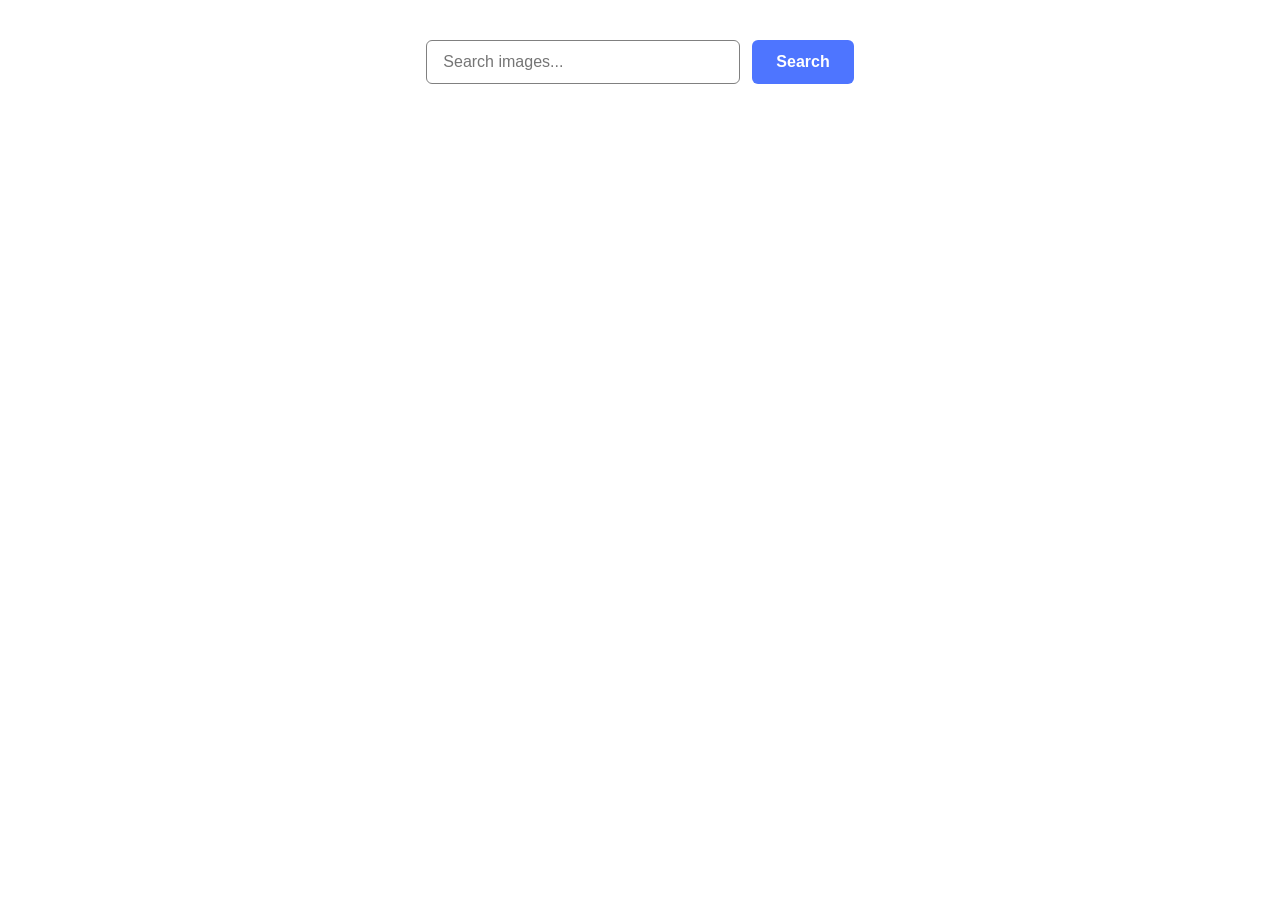
<file: src/index.html>
<!DOCTYPE html>
<html lang="en">
  <head>
    <meta charset="UTF-8" />
    <link rel="icon" type="image/svg+xml" href="/favicon.svg" />
    <meta name="viewport" content="width=device-width, initial-scale=1.0" />
    <title>Image Search</title>
    <link rel="stylesheet" href="./css/styles.css" />
  </head>
  <body>
    <load src="./partials/header.html" icon-path="img/sprite.svg#logo" />

    <main>
      <div class="container">
        <form class="form">
          <label>
            <input
              class="form-input"
              type="text"
              name="search-text"
              placeholder="Search images..."
              required
            />
          </label>
          <button class="form-btn" type="submit">Search</button>
        </form>

        <span class="loader is-hidden"></span>

        <ul class="gallery"></ul>
      </div>
    </main>

    <load src="./partials/footer.html" />

    <script type="module" src="./main.js"></script>
  </body>
</html>
</file>
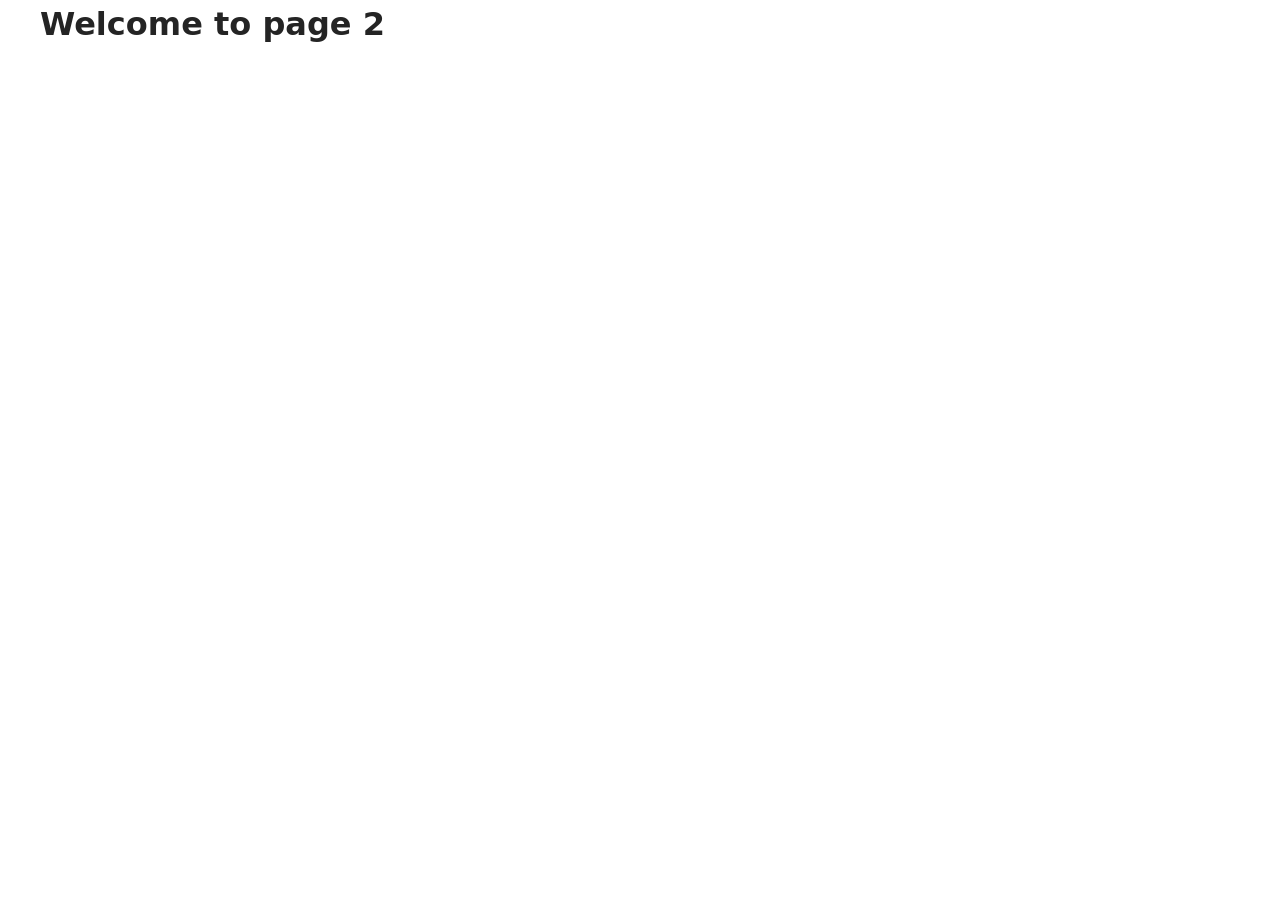
<file: src/page-2.html>
<!DOCTYPE html>
<html lang="en">
  <head>
    <meta charset="UTF-8" />
    <meta http-equiv="X-UA-Compatible" content="IE=edge" />
    <meta name="viewport" content="width=device-width, initial-scale=1.0" />
    <title>Page 2</title>
    <link rel="stylesheet" href="./css/styles.css" />
  </head>
  <body>
    <load
      src="./partials/header.html"
      icon-path="./img/sprite.svg#logo"
      highlight-act="active"
    />

    <main>
      <div class="container">
        <h1 class="main-title">
          <span class="main-title-gradient">Welcome</span> to page 2
        </h1>
        <load src="./partials/back-link.html" />
      </div>
    </main>

    <load src="./partials/footer.html" />
  </body>
</html>
</file>
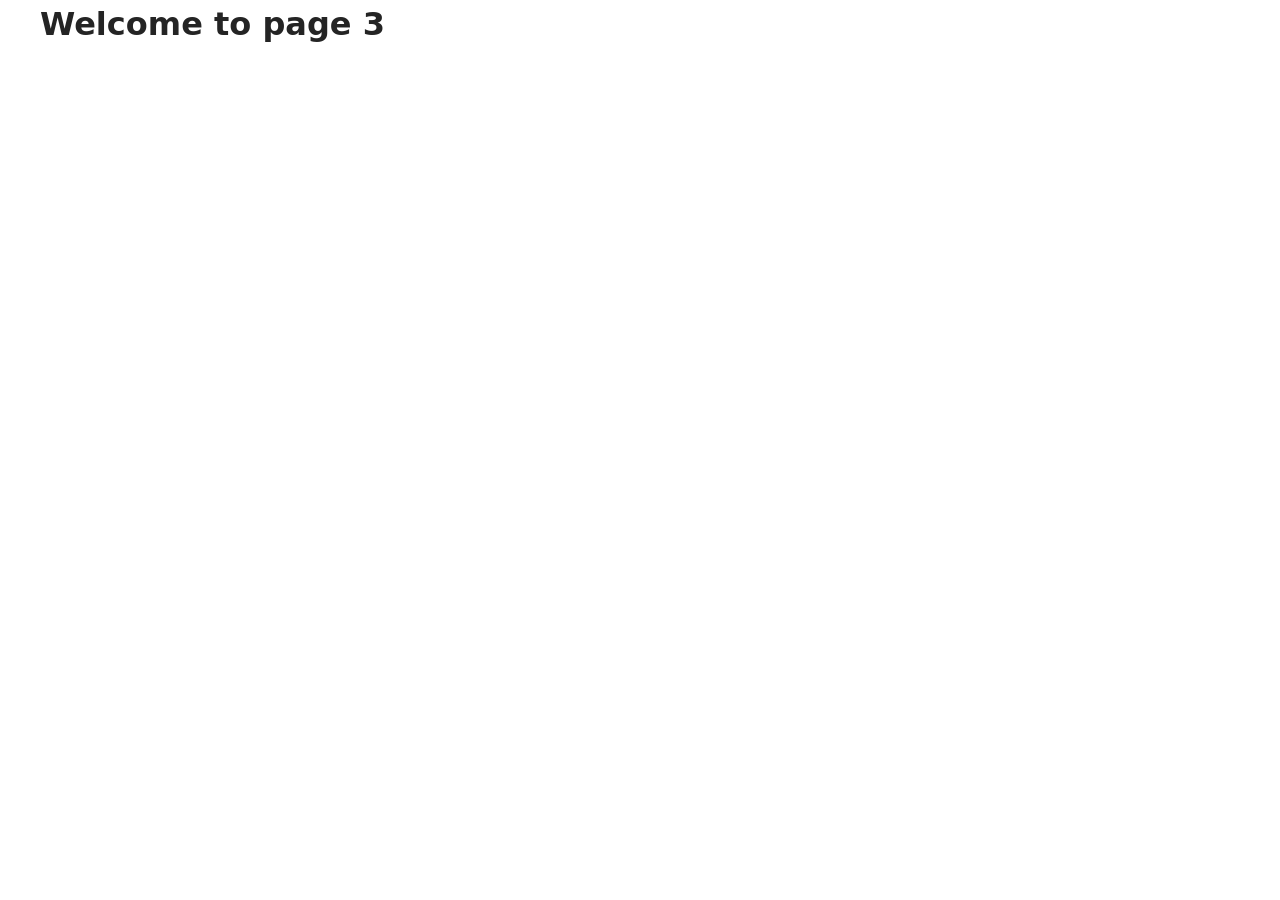
<file: src/page-3.html>
<!DOCTYPE html>
<html lang="en">
  <head>
    <meta charset="UTF-8" />
    <meta http-equiv="X-UA-Compatible" content="IE=edge" />
    <meta name="viewport" content="width=device-width, initial-scale=1.0" />
    <title>Page 3</title>
    <link rel="stylesheet" href="./css/styles.css" />
  </head>
  <body>
    <load
      src="./partials/header.html"
      icon-path="./img/sprite.svg#logo"
      highlight-curr="active"
    />

    <main>
      <div class="container">
        <h1 class="main-title">
          <span class="main-title-gradient">Welcome</span> to page 3
        </h1>
        <load src="./partials/back-link.html" />
      </div>
    </main>

    <load src="./partials/footer.html" />
  </body>
</html>
</file>
<file: src/css/styles.css>
/**
  |============================
  | include css partials with
  | default @import url()
  |============================
*/
/* Common styles */
@import url('./reset.css');
@import url('./base.css');
@import url('./container.css');
@import url('./animations.css');

/* Sections style */
@import url('./header.css');
@import url('./footer.css');
@import url('./form.css');
@import url('./loader.css');
@import url('./gallery.css');
</file>
